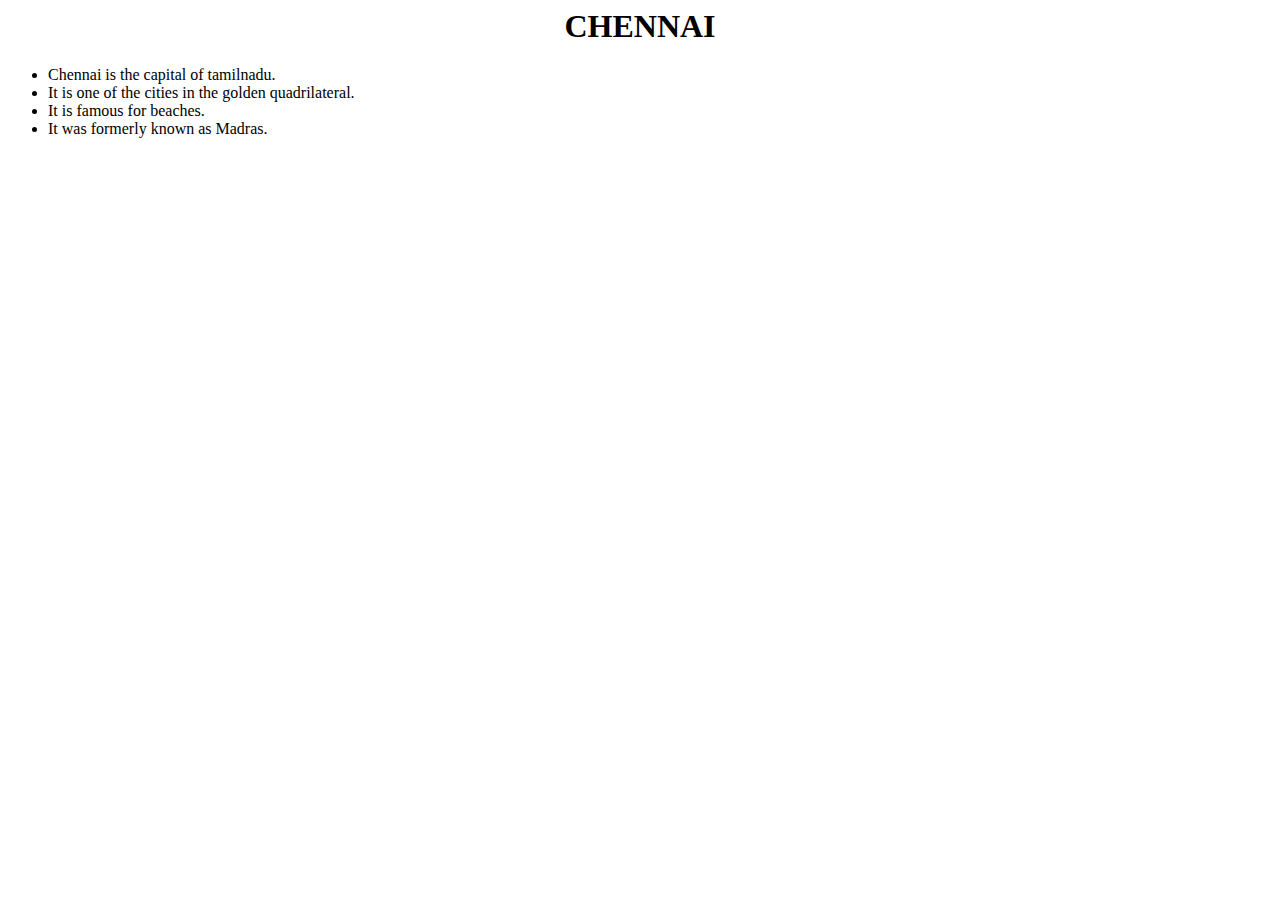
<file: EXP 1/chennai.html>
<!--Chennai.html-->
<html>
<head>
	<h1><center>CHENNAI</h1>
</head>
<body>
	<p>
		<ul>							<!--Use lists to display information about Chennai-->
			<li>Chennai is the capital of tamilnadu.</li>
			<li>It is one of the cities in the golden quadrilateral.</li>
			<li>It is famous for beaches.</li>
			<li>It was formerly known as Madras.</li>
	</p>
</body>
</html>
</file>
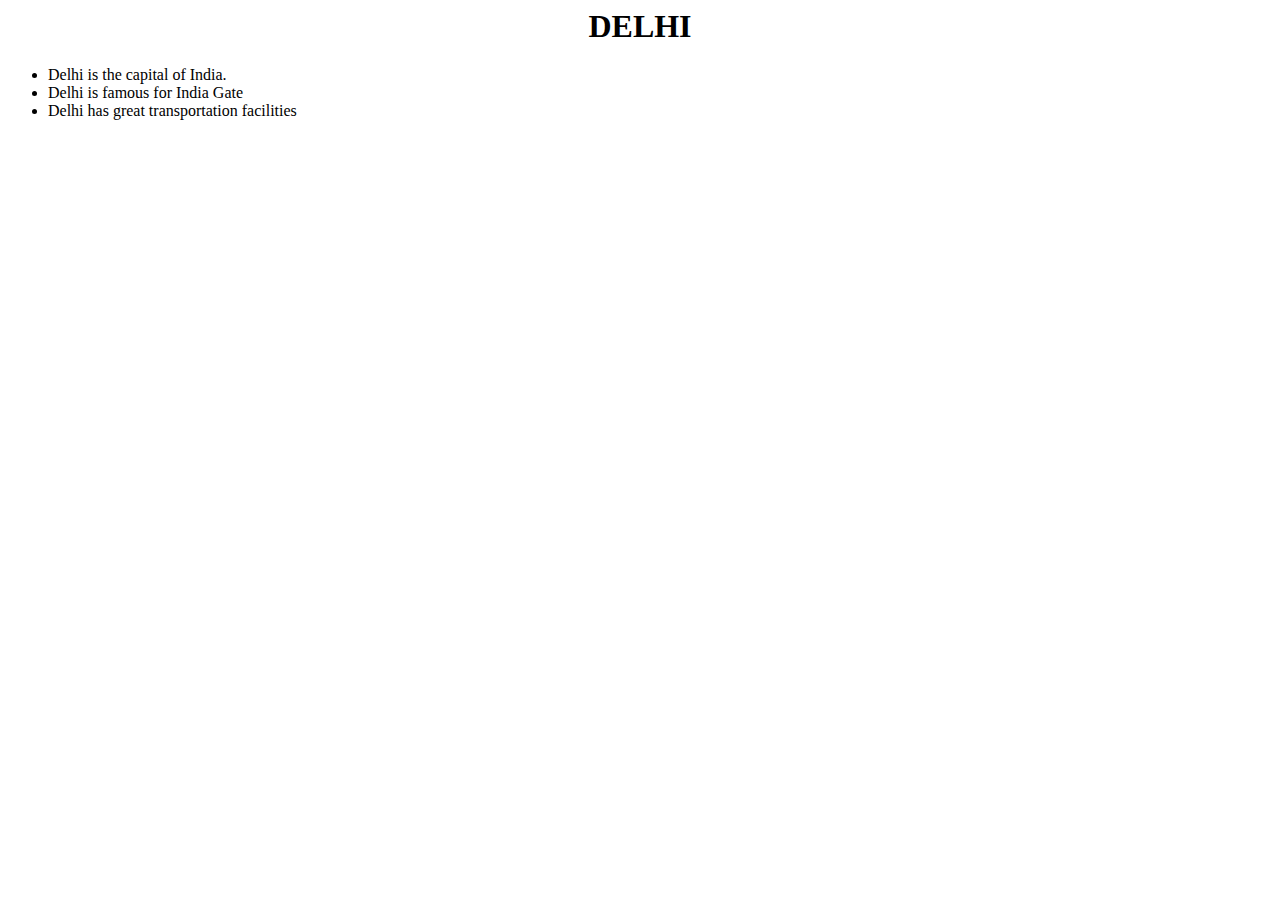
<file: EXP 1/delhi.html>
<!--Delhi.html-->
<html>
<head>
	<h1><center>DELHI</h1>
</head>
<body>
	<p>
		<ul>						<!-- Specify information about Delhi using lists-->
			<li>Delhi is the capital of India.</li>
			<li>Delhi is famous for India Gate</li>
			<li>Delhi has great transportation facilities</li>
		</ul>
	</p>
</body>
<?html>
</file>
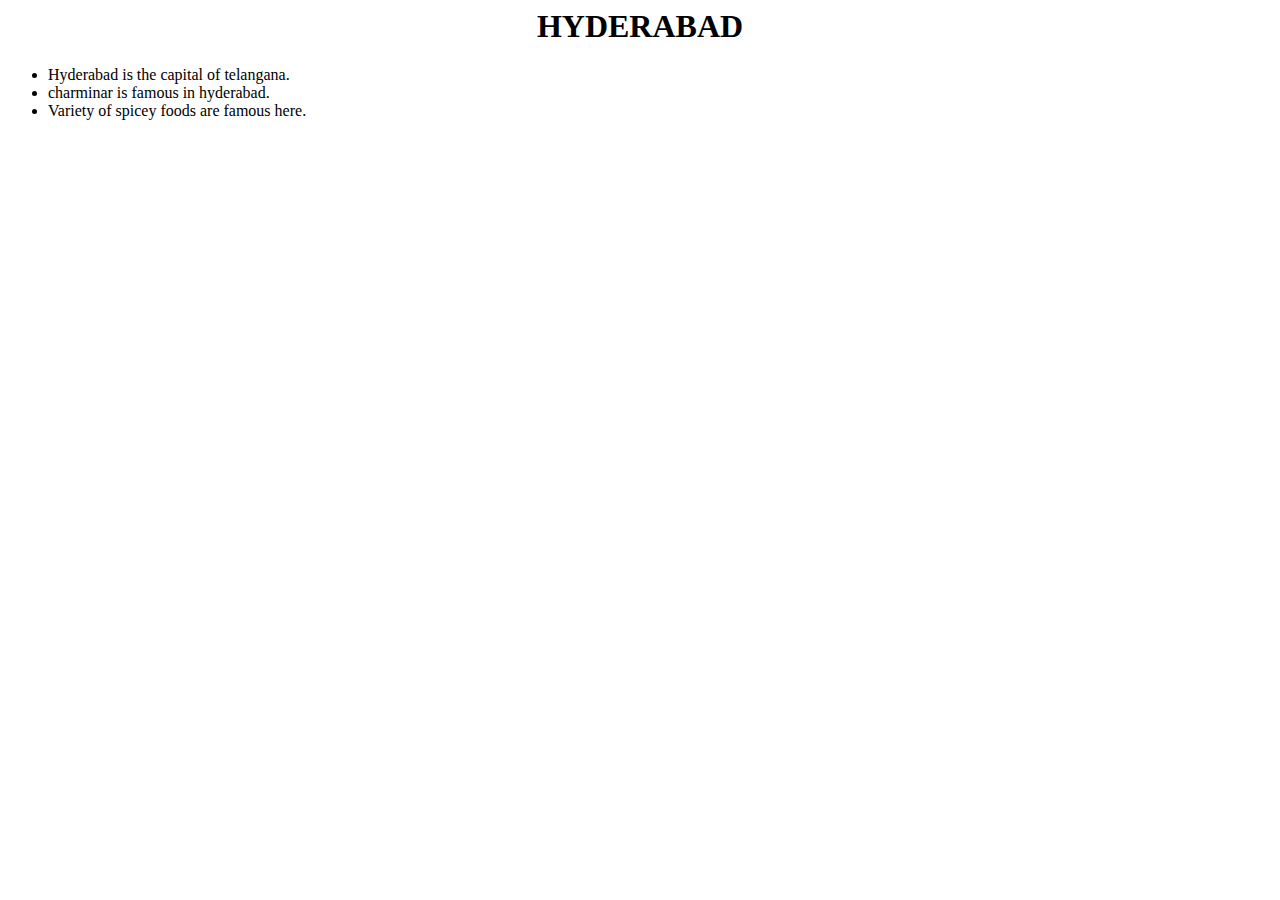
<file: EXP 1/hyderabad.html>
<!--Hyderabad.html-->
<html>
<head>
	<h1><center>HYDERABAD</h1>
</head>
<body>
	<p>
		<ul>
			<li>Hyderabad is the capital of telangana.</li>
			<li>charminar is famous in hyderabad.</li>
			<li>Variety of spicey foods are famous here.</li> 
		</ul>
	</p>
</body>
</html>
</file>
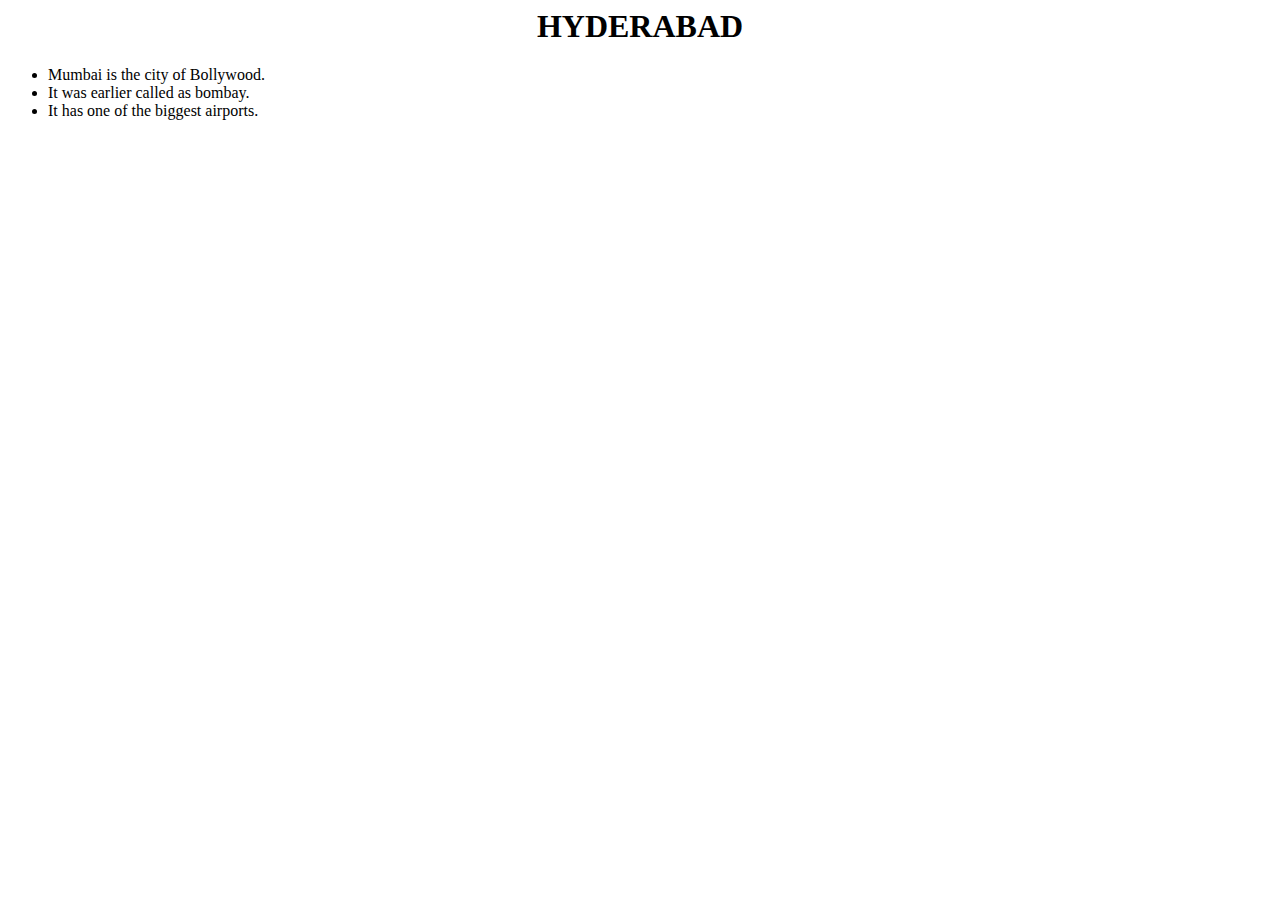
<file: EXP 1/mumbai.html>
<!--Mumbai.html-->
<html>
<head>
	<h1><center>HYDERABAD</h1>
</head>
<body>
	<p>
		<ul>						<!--Specify information about mumbai using list-->
			<li>Mumbai is the city of Bollywood.</li>
			<li>It was earlier called as bombay.</li>
			<li>It has one of the biggest airports.</li> 
		</ul>
	</p>
</body>
</html>
</file>
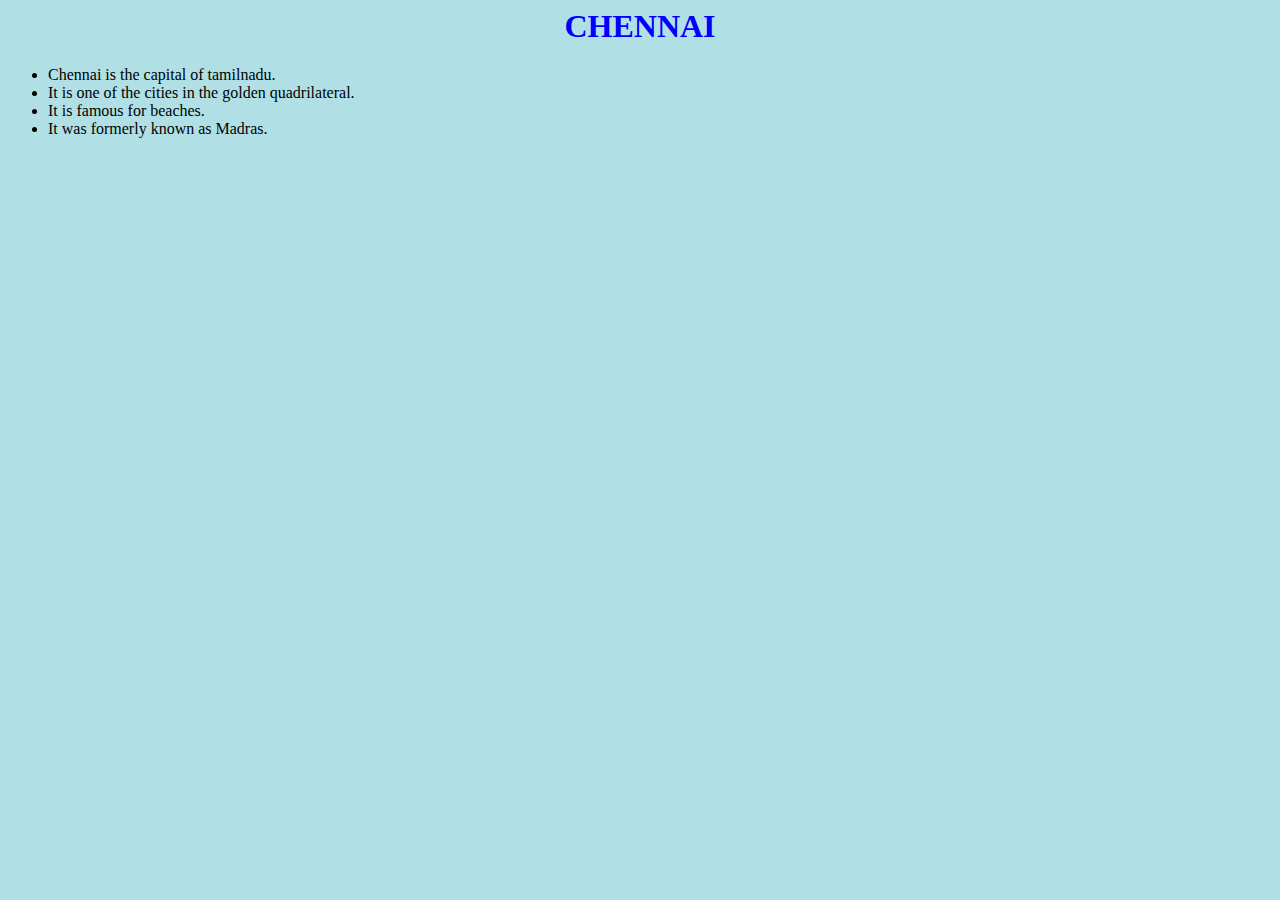
<file: EXP2/Chennai.html>
<!--Create a HTML page for chennai using embedded CSS-->
<html>
<head>
    <style>
        body {
            background-color: powderblue;
        }

        h1 {
            color: blue;
        }
    </style>
    <h1>
        <center>CHENNAI 
    </h1>
</head>

<body>
    <p>
        <ul>
            <!--Use lists to display information about Chennai-->
            <li>Chennai is the capital of tamilnadu.</li>
            <li>It is one of the cities in the golden quadrilateral.</li>
            <li>It is famous for beaches.</li>
            <li>It was formerly known as Madras.</li>
    </p>
</body>

</html>
</file>
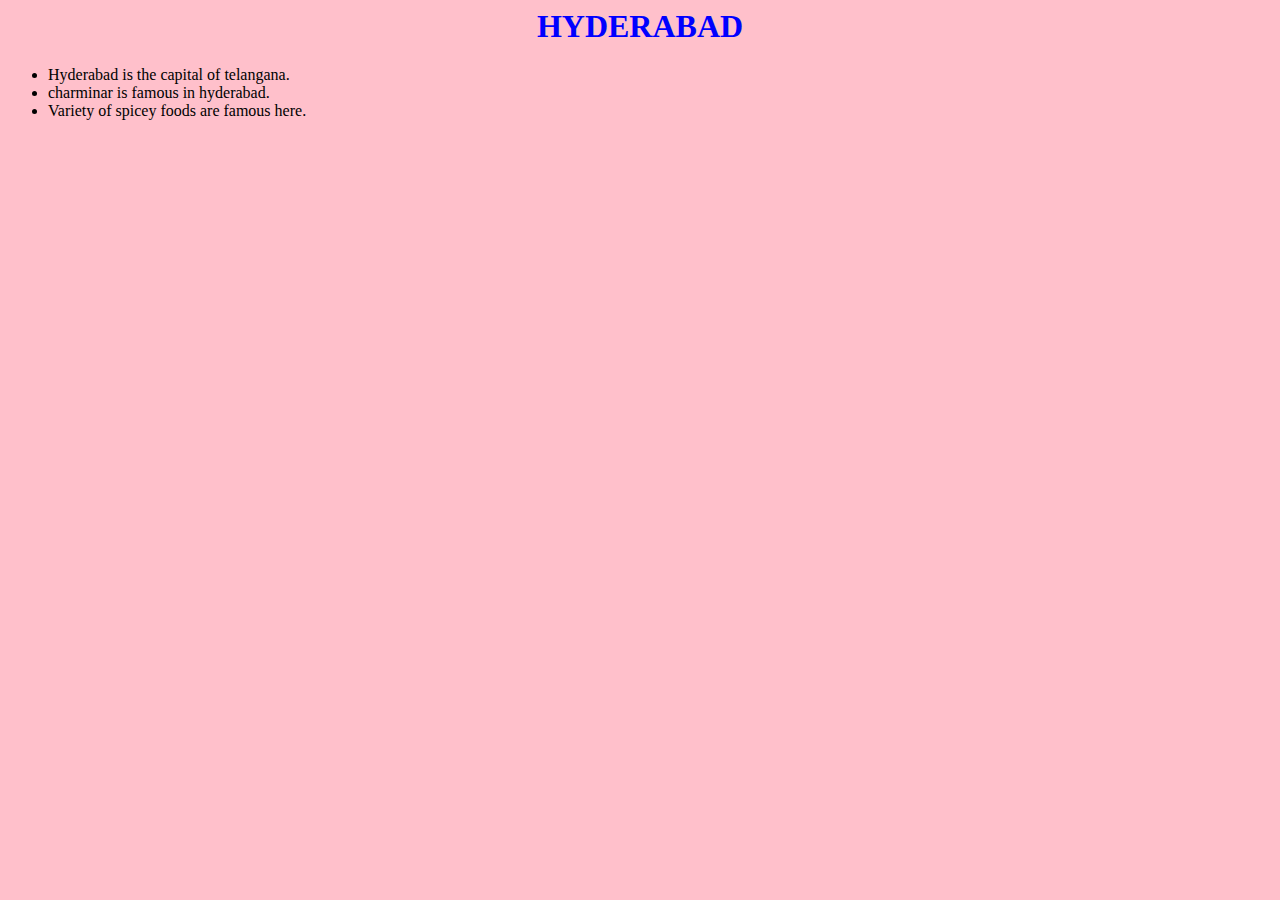
<file: EXP2/hyderabad.html>
<!--Create a HTML webpage for hyderabad using Cascading style sheet-->
<html>
<head>
    <link rel="stylesheet" href="styles.css">
    <!--Linking external style sheet file-->
    <h1>
        <center>HYDERABAD
    </h1>
</head>
<body>
    <p>
        <ul>
            <li>Hyderabad is the capital of telangana.</li>
            <li>charminar is famous in hyderabad.</li>
            <li>Variety of spicey foods are famous here.</li>
        </ul>
    </p>
</body>
</html>
</file>
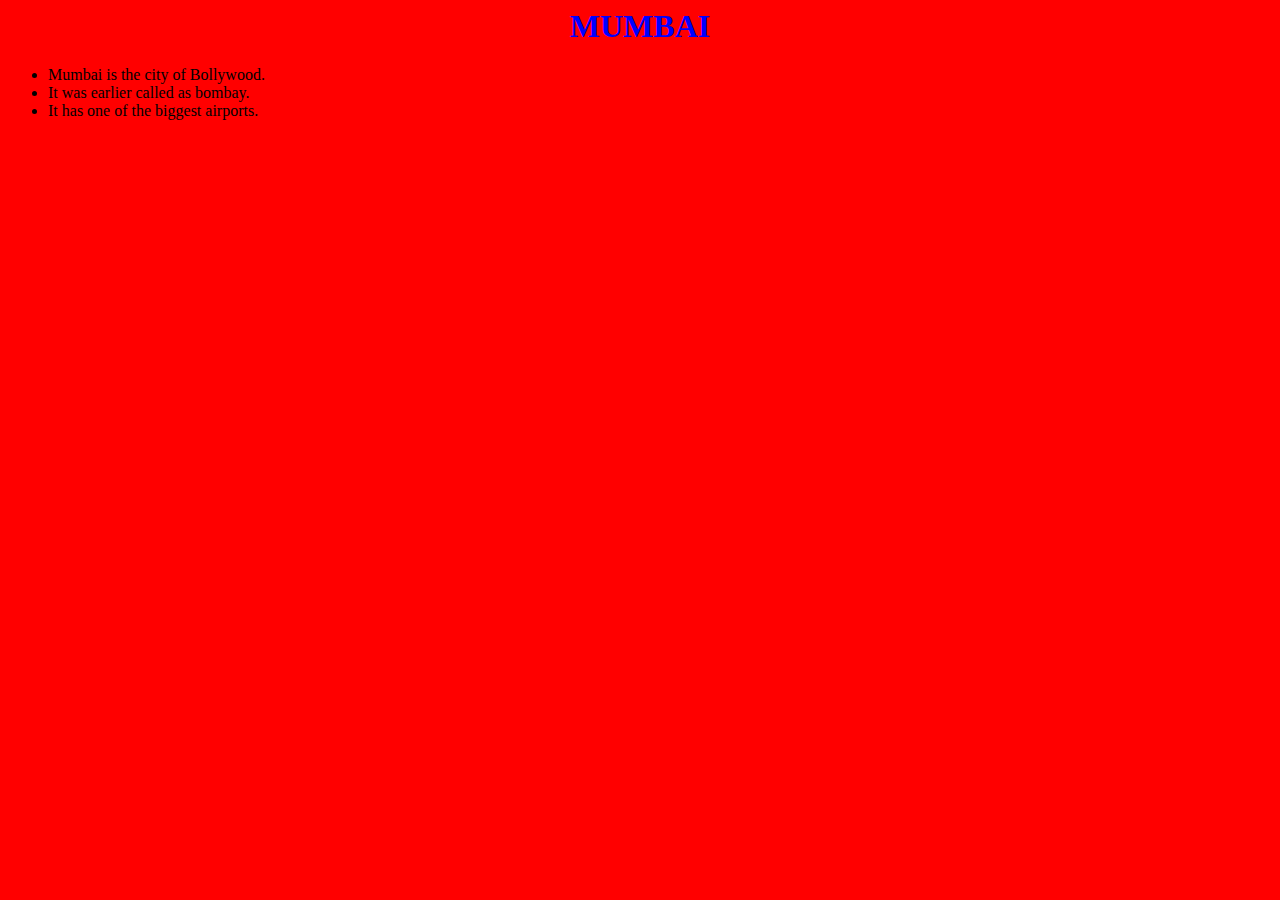
<file: EXP2/mumbai.html>
<!--Creating a webpage for Mumbai using inline style sheet-->
<html>
<head>
    <h1 style="color:blue;">
        <!--Using inlne style sheet to style the page-->
        <center>MUMBAI
    </h1>
</head>

<body style="background-color:red">
    <p>
        <ul>
            <!--Specify information about mumbai using list-->
            <li>Mumbai is the city of Bollywood.</li>
            <li>It was earlier called as bombay.</li>
            <li>It has one of the biggest airports.</li>
        </ul>
    </p>
</body>
</html>
</file>
<file: EXP2/styles.css>
/*External style sheet*/
body {
    background-color: pink;
}

h1 {
    color: blue;
}

p {
    color: red;
}
</file>
